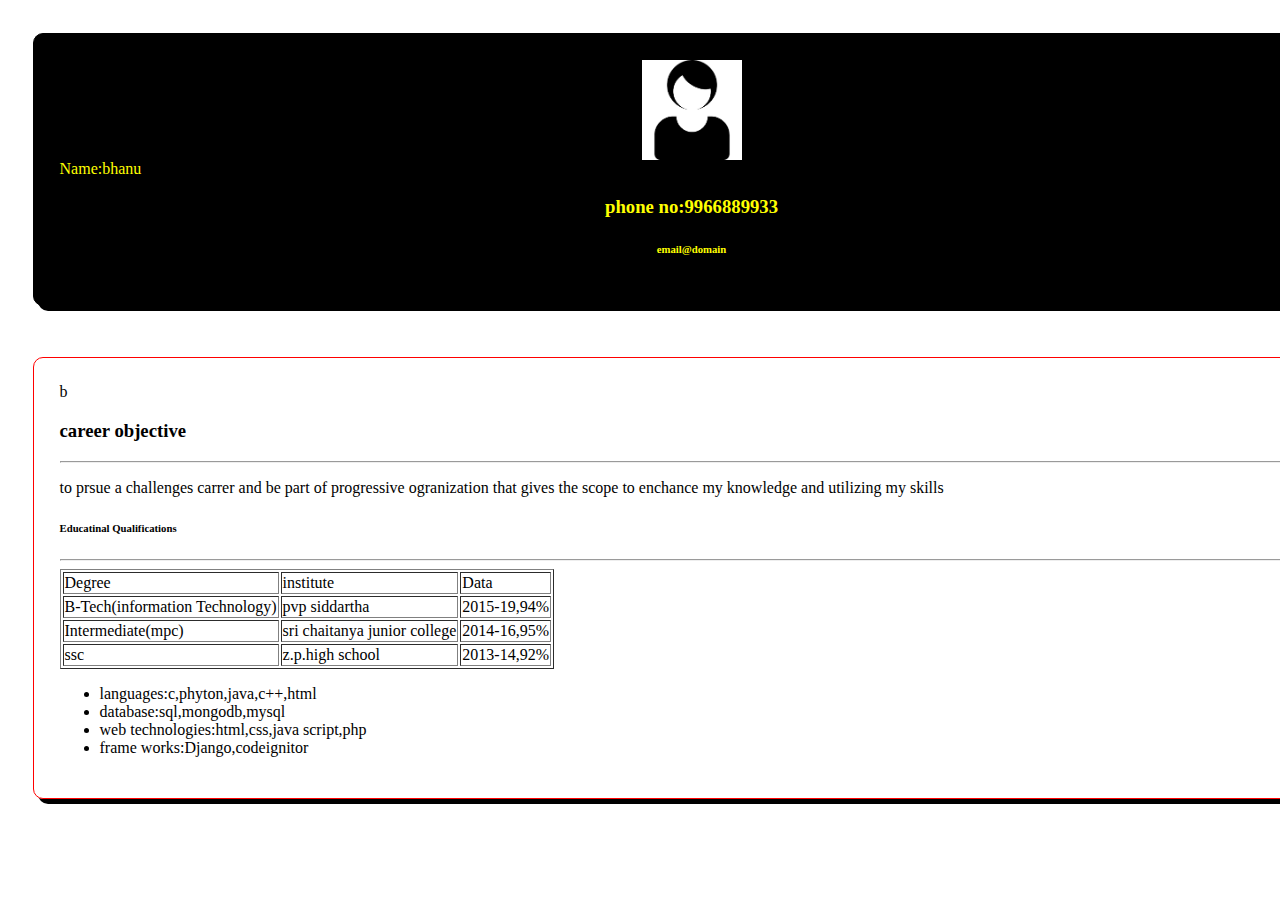
<file: index.html>
<html>
<head>
  <meta name="viewport" content="width=device-width,initial-scale=1">
<link rel="stylesheet" href="style.css">
</head>
<body>
<div class="parent">
  <div class="childone"><center><img src="glass.png" height="100" width="100"></center><font color="yellow"<h3 align="center">Name:bhanu</h3>
<h3 align="center">phone no:9966889933</h3>
<h6 align="center"
<a href="mailto:email@domain.com">email@domain</a></h6></div></font>
<div class="childtwo">b</div>
</div>
<script type="text/javascript" src="h.js">
</script>
</body>
</html>
</file>
<file: style.css>
.parent{
display:flex;
flex-direction:row;
justify-content:flex-start;
}
.childone
{
width:30%;
padding:2%;
border:1px solid black;
margin:2%;
background-color:black;
box-shadow: 5px 5px #008000;
border-radius: 10px;
}
.childtwo
{
width:70%;
padding:2%;
border:1px solid red;
margin:2%;
box-shadow: 5px 5px black;
border-radius: 10px;
}
img{
  width=40%;
  height=40%;
  margin-left: auto;
  margin-right:auto;

}
@media only screen and (min-width:1025px) and (max-width:1550px){
  .parent{
  display:flex;
  flex-direction:column;
  justify-content:flex-start;
  }
  .childone
  {
  width:100%;
  padding:2%;
  border:1px solid black;
  margin:2%;
  box-shadow: 5px 5px black;
  border-radius: 10px;
  }
  .childtwo
  {
  width:100%;
  padding:2%;
  border:1px solid red;
  margin:2%;
  box-shadow: 5px 5px black;
  border-radius: 10px;
  }

}
</file>
